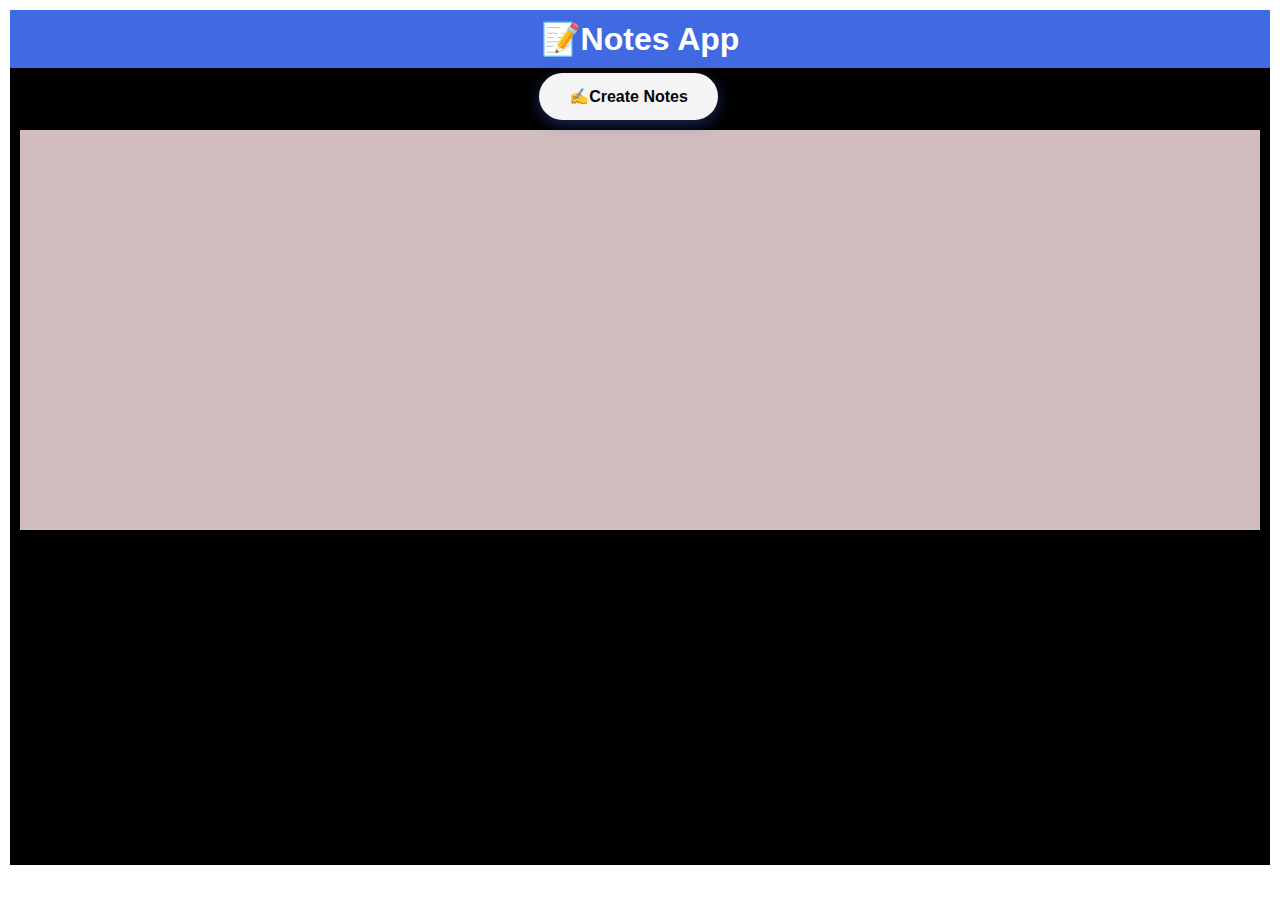
<file: index.html>
<!DOCTYPE html>
<html lang="en">
  <head>
    <meta charset="UTF-8" />
    <meta name="viewport" content="width=device-width, initial-scale=1.0" />
    <title>Notes App</title>
    <link rel="stylesheet" href="style.css" />
  </head>
  <body>
    <div class="container">
      <h1>📝Notes App</h1>
      <button class="addBtn">✍️Create Notes</button>
      <div class="notes-container">
        <!-- <p contenteditable="true"></p>
        <button class="deleteBtn">Delete</button> -->
        <!-- <span class="deleteMsg">Delete successfully</span> -->
      </div> 
    </div>
    <script src="./script.js"></script>
  </body>
</html>
</file>
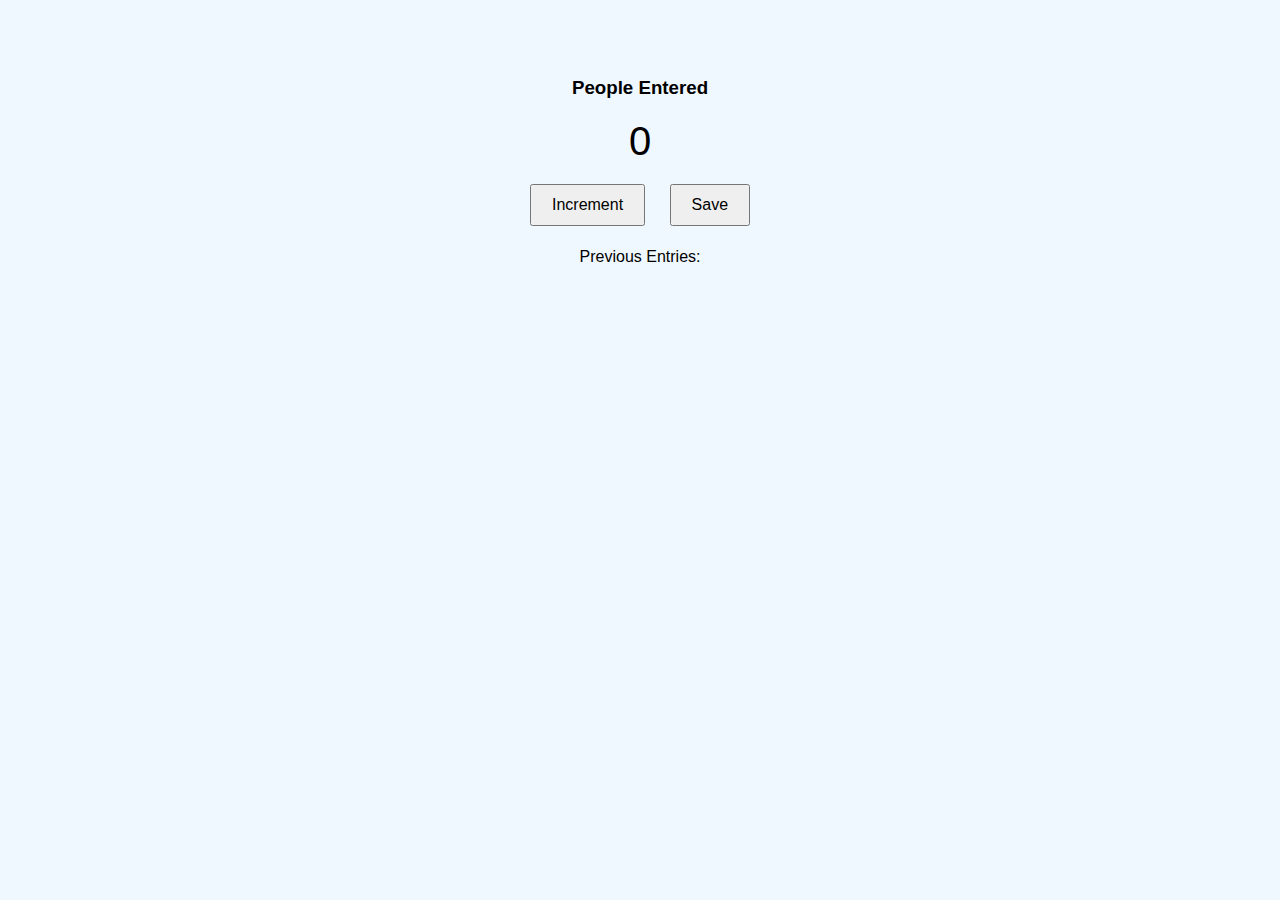
<file: java.html>
<!DOCTYPE html>
<html lang="en">
<head>
  <meta charset="UTF-8" />
  <meta name="viewport" content="width=device-width, initial-scale=1.0"/>
  <title>People Counter</title>
  <style>
    body {
      font-family: Arial, sans-serif;
      text-align: center;
      padding-top: 50px;
      background-color: #f0f8ff;
    }

    .main-box {
      margin: 20px 0;
    }

    button {
      padding: 10px 20px;
      margin: 0 10px;
      font-size: 16px;
      cursor: pointer;
    }

    #count {
      font-size: 40px;
      margin: 20px 0;
      display: block;
    }

    #save-el {
      margin-top: 10px;
      font-size: 18px;
      color: #333;
    }
  </style>
</head>
<body>
  <div>
    <h3>People Entered</h3>
    <span id="count">0</span>
    <div class="main-box">
      <button id="Increment">Increment</button>
      <button id="Save">Save</button>
    </div>
    <div>
      Previous Entries: <span id="save-el"></span>
    </div>
  </div>

  <script>
        let count = 0;
    document.getElementById('Increment').addEventListener('click', function(){
        count = count + 1;
        const chageCount = document.getElementById("count");
        chageCount.innerHTML = count;
    })
  </script>
</body>
</html>
</file>
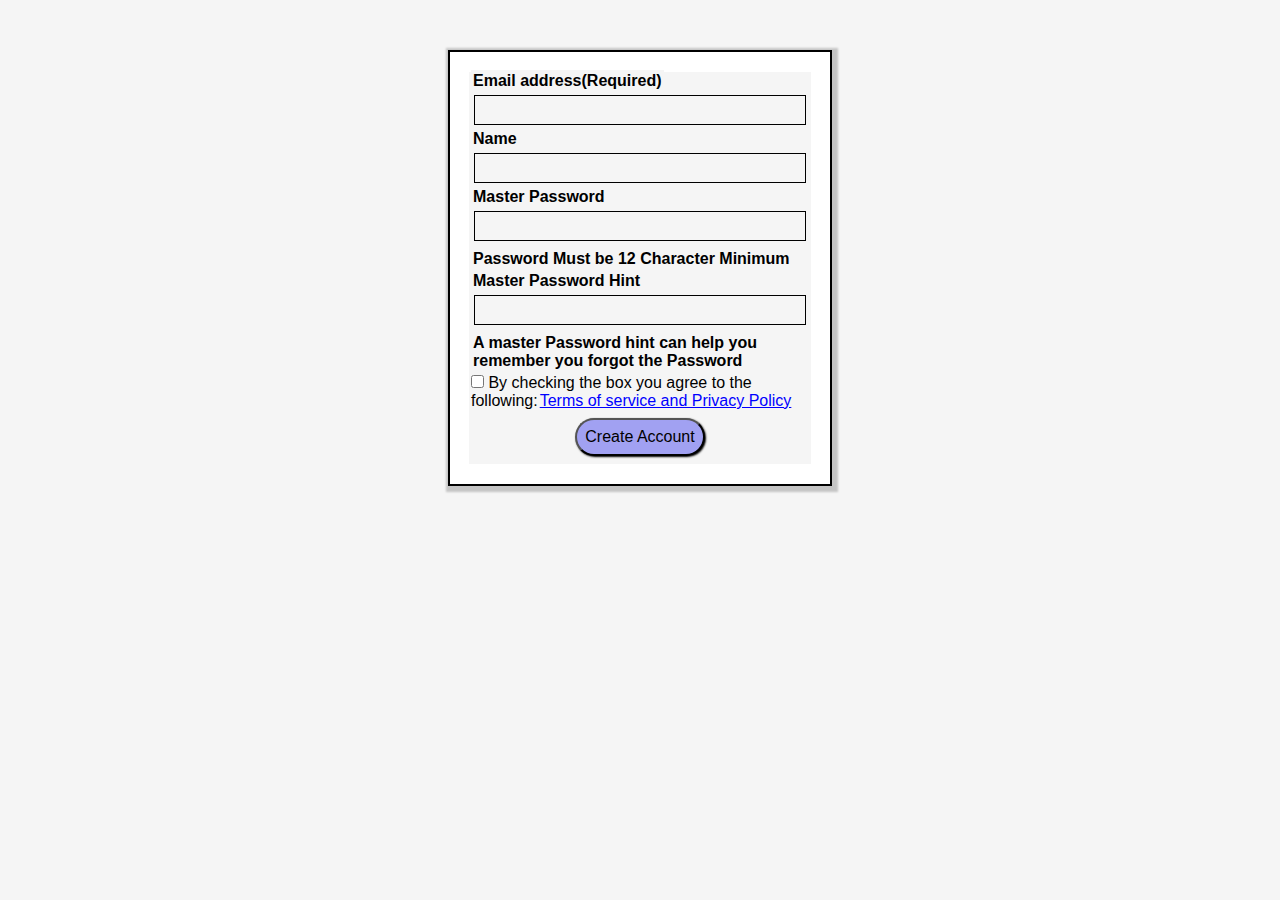
<file: singup.html>
<!DOCTYPE html>
<html lang="en">
  <head>
    <meta charset="UTF-8" />
    <meta name="viewport" content="width=device-width, initial-scale=1.0" />
    <title>Sing up</title>
    <link rel="stylesheet" href="singup.css" />
  </head>
  <body>
    <div class="main-container">
      <form action="">
        <div class="email-container">
          <label>Email address(Required)</label>
          <input type="email" id="four-input"/>
        </div>
        <div class="name-container">
          <label for="name">Name</label>
          <input type="text" id="four-input"/>
        </div>
        <div class="pass-container">
          <label for="password">Master Password</label>
            <input type="password" id="four-input"/>
          <p>Password Must be 12 Character Minimum</p>
        </div>
        <div class="hint-container">
          <label for="passwordhint">Master Password Hint</label>
          <input type="password" id="four-input"/>
          <p>A master Password hint can help you remember you forgot the Password</p>
        </div>
        <div class="terms-policy-container">
          <input type="checkbox" /> By checking the box you agree to the
          following:<a href="">Terms of service and Privacy Policy</a>
        </div>
        <button type="submit">
          Create Account
        </button>
      </form>
    </div>
    <script>

      





    </script>
  </body>
</html>
</file>
<file: style.css>
:root {
  --primary-text: #000000;    /* Black for main text */
  --accent-color: #4169E1;    /* Royal Blue for highlights */
  --background-color: #F5F5F5; /* Light Gray for background */
}

*{
    margin: 0;
    padding:0;
    font-family: Arial, Helvetica, sans-serif;
    font-size: 16px;
    box-sizing: border-box;
}

.container {
   background-color: #000000;
   margin: 10px;
   height: 95vh;
}

.container  h1{
  font-size: 2rem;
  text-align: center;
  padding: 10px;
  background-color: #4169E1;
  color: #ffffff;
}
.addBtn {
  position: relative;
  left: 42%;
  margin-top: 5px;
  background-color: var(--background-color);
  color: #050505;
  padding: 14px 30px;
  font-weight: bolder;
  border: none;
  border-radius: 50px;
  cursor: pointer;
  box-shadow: 0 4px 15px #4169e166;
  transition: all 0.2s ease;
}

.addBtn:hover {
  background-color: var(--accent-color);
  box-shadow: 0 6px 25px #6a5acd99;
}

.notes-container {
  flex-direction: row;
  height: 400px;
  margin: 10px;
  background: #d1bdbd;
}

.notes-container p{
  padding: 5px;
  outline: none;
  top: 10px;
  position: relative;
  height: 20%;
  margin: 10px;
  background: #ffffff;
}

.deleteBtn {
  position: relative;
  left: 45%;
  margin-top: 5px;
  background-color: var(--background-color);
  color: #050505;
  padding: 14px 30px;
  font-weight: bolder;
  border: none;
  border-radius: 50px;
  cursor: pointer;
  box-shadow: 0 4px 15px #4169e166;
  transition: all 0.2s ease;
}

.deleteBtn:hover {
  background-color: var(--accent-color);
  box-shadow: 0 6px 25px #6a5acd99;
}

.deleteMsg {
  position: fixed;
  border-radius: 50px;
  font-weight: bolder;
  padding: 10px;
  background-color: #4169E1;
  top: 450px;
  left: 43%;
}
</file>
<file: singup.css>
* {
    margin: 0;
    padding: 0;
    font-family: 'Inter', 'Helvetica Neue', Arial, sans-serif;
    font-size: 16px;
    color: #000000;
    background-color: #F5F5F5;
}
.main-container {
    background-color: #ffffff;
    display: flex;
    flex-direction: column;
    justify-content: center;
    align-items: center;
    box-shadow: 2px 2px 2px 4px rgba(0, 0, 0, 0.2);
    border: 2px solid #000;
    margin: 50px auto;
    padding: 20px;
    width: 340px;
}
#four-input{
    padding: 5px;
    margin: 5px;
    border: 1px solid #000000;
    width: 320px;
}

label{
    font-weight: bold;
    padding: 2px;
    margin: 2px;
}
p {
    font-weight: bold;
    padding: 2px;
    margin: 2px;
}
.terms-policy-container {
    margin: 2px;

}
.terms-policy-container a{
    color: blue;
    margin: 2px;
}

button {
    background-color: #a1a1f2;
    display: block;
    margin: 8px auto;
    padding: 8px;
    border-radius: 30px;
    cursor: pointer;
    box-shadow: 1px 1px 2px ; 
    
}
button:hover {
    background-color: #0000ff;
    cursor: pointer;
    color: #ffffff;
    transition: all 0.2s ease;
}
</file>
